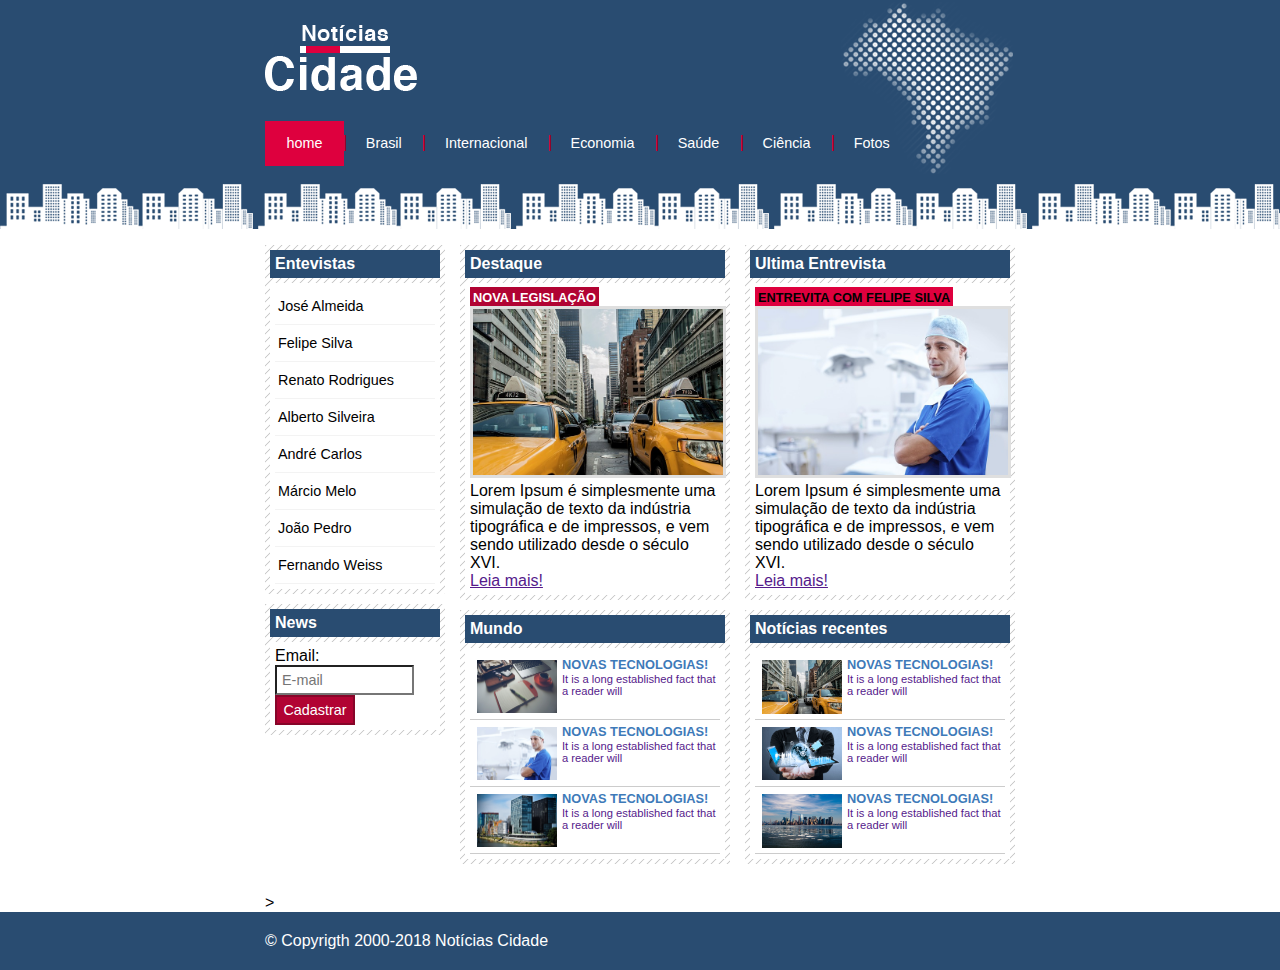
<file: index.html>
<!DOCTYPE html>
<html>
	<head>
		<meta charset="utf-8">
		<link rel="stylesheet" type="text/css" href="css/estilo.css">

		<title>Notícias Cidade - Seu site de notícias</title>
	</head>
	<body class="home">
		<!-- Início container-->
		<div id="container">
			<!-- Início topo-->
			<div id="topo">
				<h1 class="logo">Notícias Cidade</h1>
				<ul id="navegacao">
					<li class="primeiro"><a id="home" href="index.html">home</a></li>
					<li><a id="brasil" href="brasil.html">Brasil</a></li>
					<li><a id="internacional" href="internacional.html">Internacional</a></li>
					<li><a id="economia" href="economia.html">Economia</a></li>
					<li><a id="saude" href="saude.html">Saúde</a></li>
					<li><a id="ciencia" href="ciencia.html">Ciência</a></li>
					<li><a id="fotos" href="fotos.html">Fotos</a></li>
			</ul>			
			</div><!-- Fim Top-->

			<!-- Inicio Conteudo-->
			<div id="conteudo">
				<div id="primario">					
					<div class="caixa destaque">
						<h2>Destaque</h2>
						<div class="caixa-conteudo">
							<h3>Nova legislação</h3>
							<img class="imagem-principal" src="imagens/taxi.jpg" width="100%">
							<p>Lorem Ipsum é simplesmente uma simulação de texto da indústria tipográfica e de impressos, e vem sendo utilizado desde o século XVI.</p>
							<a href="">Leia mais!</a>

						</div>
					</div>

					<div class="caixa">
						<h2>Mundo</h2>
						<div class="caixa-conteudo">
							<ul id="lista-noticias">
								<li>
									<a href="">
										<img src="imagens/tecnologia.jpg" width="80">
										<h3>Novas tecnologias!</h3>
										<p>It is a long established fact that a reader will</p>
									</a>
								</li>
								<li>
									<a href="">
										<img src="imagens/doutor.jpg" width="80">
										<h3>Novas tecnologias!</h3>
										<p>It is a long established fact that a reader will</p>
									</a>
								</li>
								<li>
									<a href="">
										<img src="imagens/mundo.jpg" width="80">
										<h3>Novas tecnologias!</h3>
										<p>It is a long established fact that a reader will</p>
									</a>
								</li>
								
							</ul>

						</div>
					</div>				

				</div>
				<div id="secundario">

					<div class="caixa entrevista">
						<h2>Ultima Entrevista</h2>
						<div class="caixa-conteudo">

							<h3>Entrevita com Felipe Silva</h3>
							<img class="imagem-principal" src="imagens/doutor.jpg" width="100%">
							<p>Lorem Ipsum é simplesmente uma simulação de texto da indústria tipográfica e de impressos, e vem sendo utilizado desde o século XVI.</p>
							<a href="">Leia mais!</a>

						</div>
					</div>
					<div class="caixa">
						<h2>Notícias recentes</h2>
						<div class="caixa-conteudo">
							<ul id="lista-noticias">
								<li>
									<a href="">
										<img src="imagens/taxi.jpg" width="80">
										<h3>Novas tecnologias!</h3>
										<p>It is a long established fact that a reader will</p>
									</a>
								</li>
								<li>
									<a href="">
										<img src="imagens/5g.jpg" width="80">
										<h3>Novas tecnologias!</h3>
										<p>It is a long established fact that a reader will</p>
									</a>
								</li>
								<li>
									<a href="">
										<img src="imagens/cidade.jpg" width="80">
										<h3>Novas tecnologias!</h3>
										<p>It is a long established fact that a reader will</p>
									</a>
								</li>
								
							</ul>

						</div>
					</div>
				</div>

							
				<!-- Inicio Lateral-->

				<div id="lateral">
					<div class="caixa">
						<h2>Entevistas</h2>
						<div class="caixa-conteudo">
							<ul>
								<li><a href="">José Almeida</a>	
								</li>
								<li><a href="">Felipe Silva</a>	
								</li>
								<li><a href="">Renato Rodrigues</a>	
								</li>
								<li><a href="">Alberto Silveira</a>	
								</li>
								<li><a href="">André Carlos</a>	
								</li>
								<li><a href="">Márcio Melo</a>	
								</li>
								<li><a href="">João Pedro</a>	
								</li>
								<li><a href="">Fernando Weiss</a>	
								</li>
							</ul>
						</div>
					</div>
				<div class="caixa">
						<h2>News</h2>
						<div class="caixa-conteudo">
							<form>
								<div>
									<label for="email">Email:</label>
									<input type="text" name="email" id="email" placeholder="E-mail">
								</div>
								<div>
									<input class="submit" type="submit" value="Cadastrar">
								</div>
							</form>
						</div>
					</div>				
				</div><!-- Fim Lateral-->

			
			</div>><!-- Fim conteudo-->

			

		</div><!-- Fim container-->

	<div id="container-rodape" style="clear: both;">
		<div id="rodape">
			&copy; Copyrigth 2000-2018 Notícias Cidade
		</div>
	</div>


	</body>
</html>
</file>
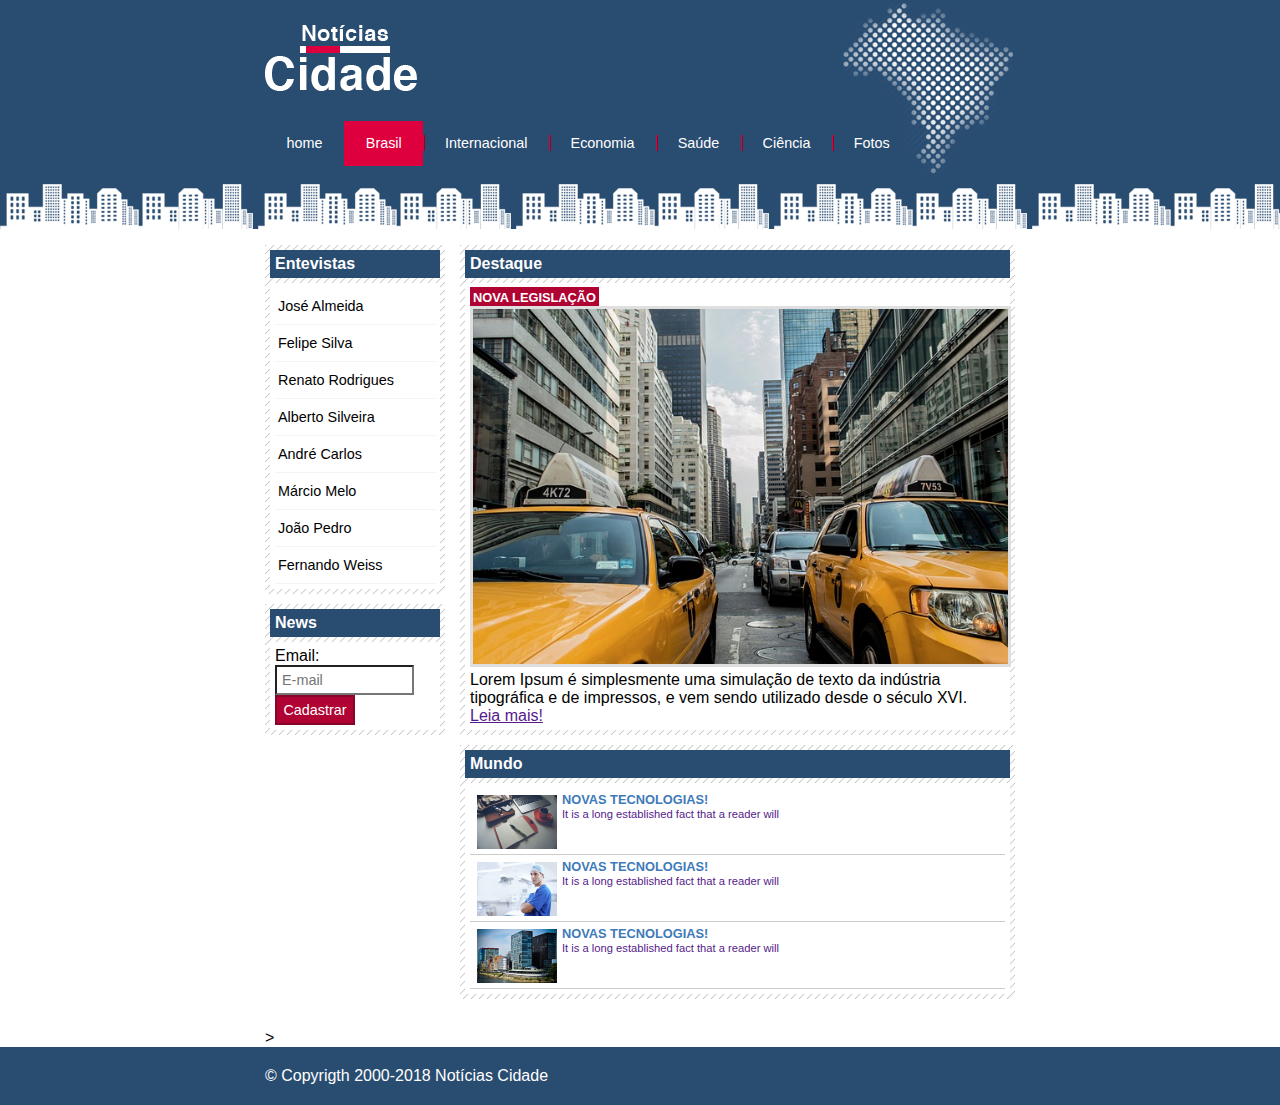
<file: brasil.html>
<!DOCTYPE html>
<html>
	<head>
		<meta charset="utf-8">
		<link rel="stylesheet" type="text/css" href="css/estilo.css">

		<title>Notícias Cidade - Seu site de notícias</title>
	</head>
	<body id="duas-colunas" class="brasil">
		<!-- Início container-->
		<div id="container">
			<!-- Início topo-->
			<div id="topo">
				<h1 class="logo">Notícias Cidade</h1>
				<ul id="navegacao">
					<li class="primeiro"><a id="home" href="index.html">home</a></li>
					<li><a id="brasil" href="brasil.html">Brasil</a></li>
					<li><a id="internacional" href="internacional.html">Internacional</a></li>
					<li><a id="economia" href="economia.html">Economia</a></li>
					<li><a id="saude" href="saude.html">Saúde</a></li>
					<li><a id="ciencia" href="ciencia.html">Ciência</a></li>
					<li><a id="fotos" href="fotos.html">Fotos</a></li>
			</ul>			
			</div><!-- Fim Top-->

			<!-- Inicio Conteudo-->
			<div id="conteudo">
				<div id="primario">					
					<div class="caixa destaque">
						<h2>Destaque</h2>
						<div class="caixa-conteudo">
							<h3>Nova legislação</h3>
							<img class="imagem-principal" src="imagens/taxi.jpg" width="100%">
							<p>Lorem Ipsum é simplesmente uma simulação de texto da indústria tipográfica e de impressos, e vem sendo utilizado desde o século XVI.</p>
							<a href="">Leia mais!</a>

						</div>
					</div>

					<div class="caixa">
						<h2>Mundo</h2>
						<div class="caixa-conteudo">
							<ul id="lista-noticias">
								<li>
									<a href="">
										<img src="imagens/tecnologia.jpg" width="80">
										<h3>Novas tecnologias!</h3>
										<p>It is a long established fact that a reader will</p>
									</a>
								</li>
								<li>
									<a href="">
										<img src="imagens/doutor.jpg" width="80">
										<h3>Novas tecnologias!</h3>
										<p>It is a long established fact that a reader will</p>
									</a>
								</li>
								<li>
									<a href="">
										<img src="imagens/mundo.jpg" width="80">
										<h3>Novas tecnologias!</h3>
										<p>It is a long established fact that a reader will</p>
									</a>
								</li>
								
							</ul>

						</div>
					</div>				

				</div>
					
				<!-- Inicio Lateral-->

				<div id="lateral">
					<div class="caixa">
						<h2>Entevistas</h2>
						<div class="caixa-conteudo">
							<ul>
								<li><a href="">José Almeida</a>	
								</li>
								<li><a href="">Felipe Silva</a>	
								</li>
								<li><a href="">Renato Rodrigues</a>	
								</li>
								<li><a href="">Alberto Silveira</a>	
								</li>
								<li><a href="">André Carlos</a>	
								</li>
								<li><a href="">Márcio Melo</a>	
								</li>
								<li><a href="">João Pedro</a>	
								</li>
								<li><a href="">Fernando Weiss</a>	
								</li>
							</ul>
						</div>
					</div>
				<div class="caixa">
						<h2>News</h2>
						<div class="caixa-conteudo">
							<form>
								<div>
									<label for="email">Email:</label>
									<input type="text" name="email" id="email" placeholder="E-mail">
								</div>
								<div>
									<input class="submit" type="submit" value="Cadastrar">
								</div>
							</form>
						</div>
					</div>				
				</div><!-- Fim Lateral-->

			
			</div>><!-- Fim conteudo-->

			

		</div><!-- Fim container-->

	<div id="container-rodape" style="clear: both;">
		<div id="rodape">
			&copy; Copyrigth 2000-2018 Notícias Cidade
		</div>
	</div>


	</body>
</html>
</file>
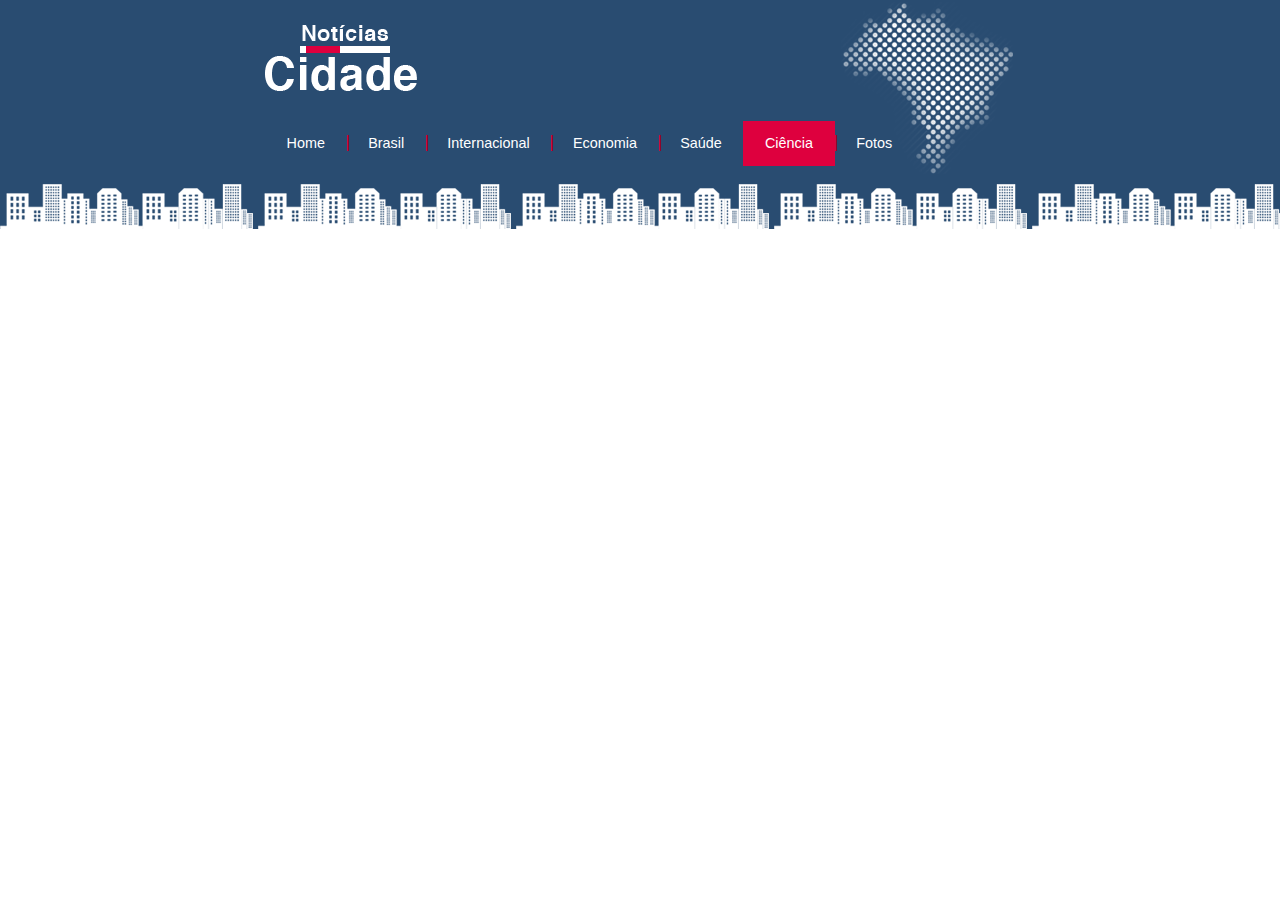
<file: ciencia.html>
<!DOCTYPE html>
<html>
	<head>
		<meta charset="utf-8">
		<link rel="stylesheet" type="text/css" href="css/estilo.css">

		<title>Notícias Cidade - Seu site de notícias</title>
	</head>
	<body class="ciencia">
		<div id="container">
			
			<div id="topo">
			<h1 class="logo">Notícias Cidade</h1>
			<ul id="navegacao">
				<li class="primeiro"><a id="home" href="index.html">Home</a></li>
				<li><a id="brasil" href="brasil.html">Brasil</a></li>
				<li><a id="internacional" href="internacional.html">Internacional</a></li>
				<li><a id="economia" href="economia.html">Economia</a></li>
				<li><a id="saude" href="saude.html">Saúde</a></li>
				<li><a id="ciencia" href="ciencia.html">Ciência</a></li>
				<li><a id="fotos" href="fotos.html">Fotos</a></li>
			</ul>			
			</div>
		</div>


	</body>
</html>
</file>
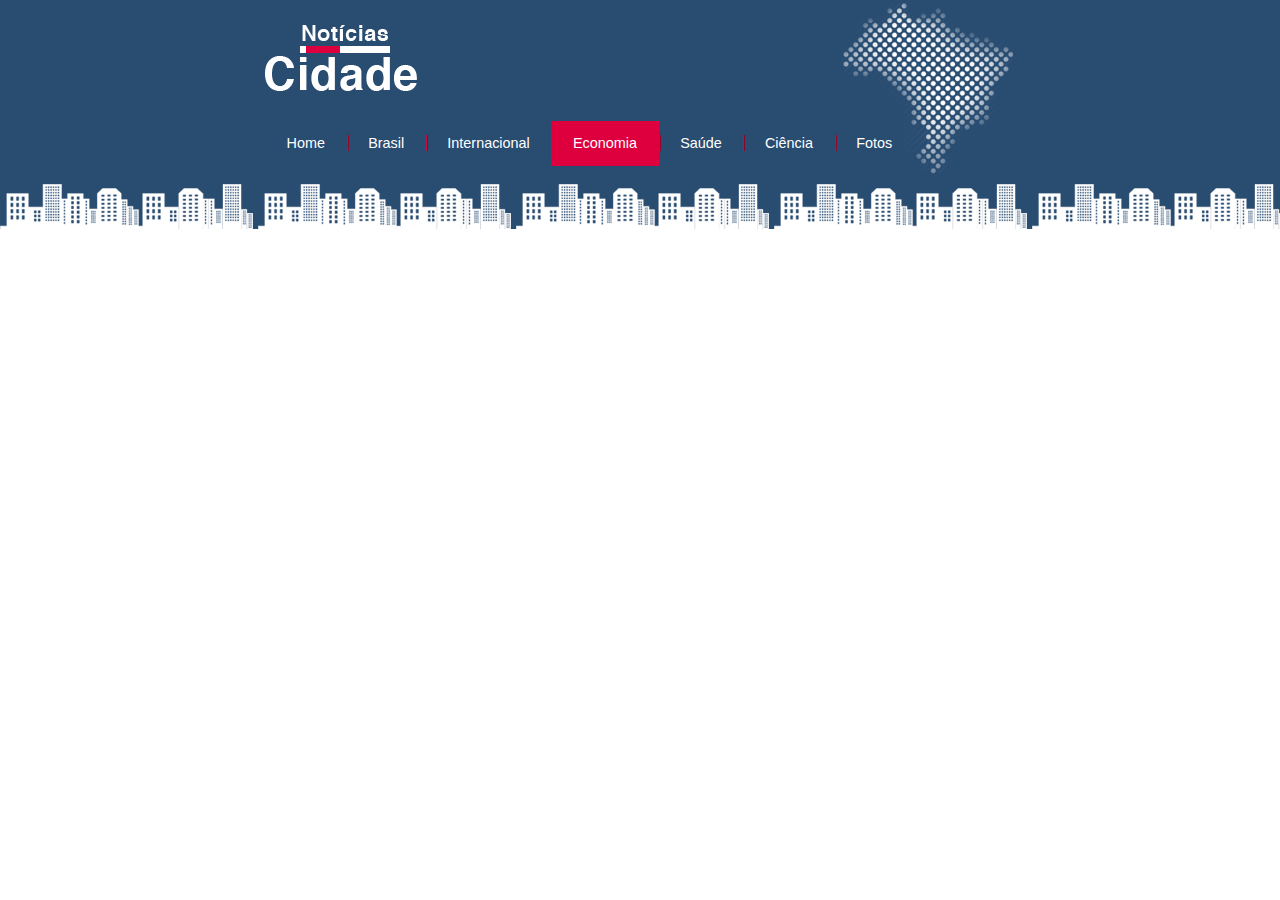
<file: economia.html>
<!DOCTYPE html>
<html>
	<head>
		<meta charset="utf-8">
		<link rel="stylesheet" type="text/css" href="css/estilo.css">

		<title>Notícias Cidade - Seu site de notícias</title>
	</head>
	<body class="economia">
		<div id="container">
			
			<div id="topo">
			<h1 class="logo">Notícias Cidade</h1>
			<ul id="navegacao">
				<li class="primeiro"><a id="home" href="index.html">Home</a></li>
				<li><a id="brasil" href="brasil.html">Brasil</a></li>
				<li><a id="internacional" href="internacional.html">Internacional</a></li>
				<li><a id="economia" href="economia.html">Economia</a></li>
				<li><a id="saude" href="saude.html">Saúde</a></li>
				<li><a id="ciencia" href="ciencia.html">Ciência</a></li>
				<li><a id="fotos" href="fotos.html">Fotos</a></li>
			</ul>			
			</div>
		</div>


	</body>
</html>
</file>
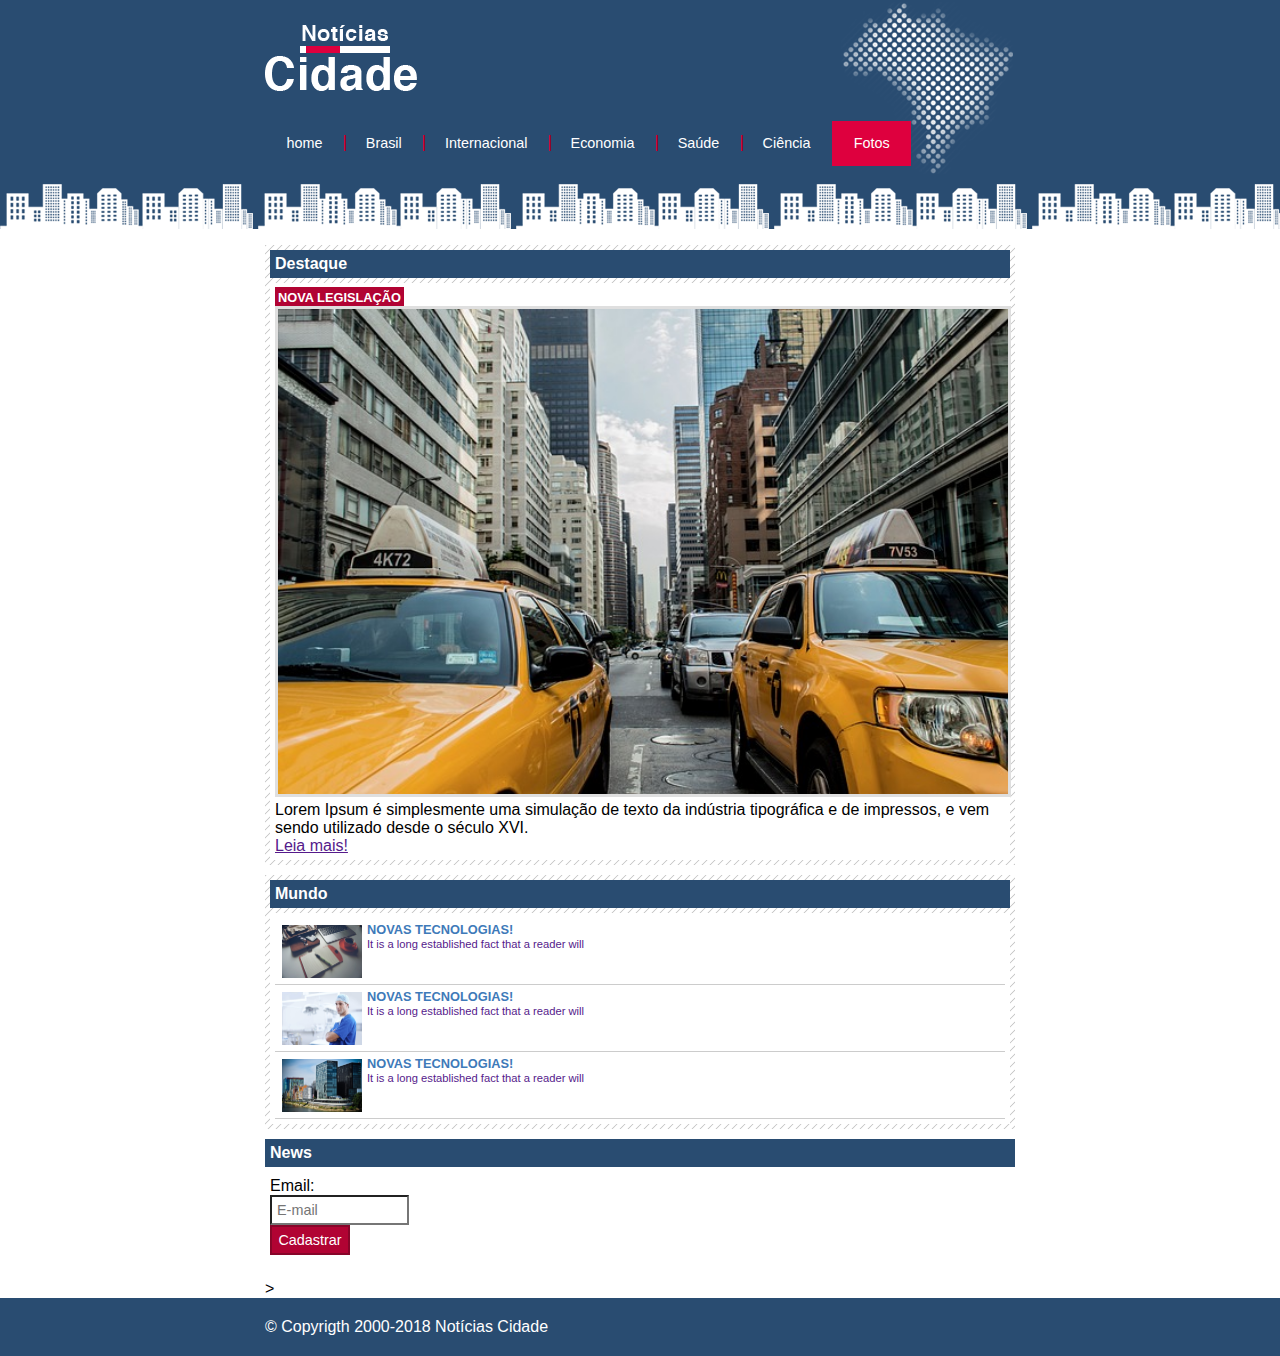
<file: fotos.html>
<!DOCTYPE html>
<html>
	<head>
		<meta charset="utf-8">
		<link rel="stylesheet" type="text/css" href="css/estilo.css">

		<title>Notícias Cidade - Seu site de notícias</title>
	</head>
	<body id="uma-coluna" class="fotos">
		<!-- Início container-->
		<div id="container">
			<!-- Início topo-->
			<div id="topo">
				<h1 class="logo">Notícias Cidade</h1>
				<ul id="navegacao">
					<li class="primeiro"><a id="home" href="index.html">home</a></li>
					<li><a id="brasil" href="brasil.html">Brasil</a></li>
					<li><a id="internacional" href="internacional.html">Internacional</a></li>
					<li><a id="economia" href="economia.html">Economia</a></li>
					<li><a id="saude" href="saude.html">Saúde</a></li>
					<li><a id="ciencia" href="ciencia.html">Ciência</a></li>
					<li><a id="fotos" href="fotos.html">Fotos</a></li>
			</ul>			
			</div><!-- Fim Top-->

			<!-- Inicio Conteudo-->
			<div id="conteudo">
				<div id="primario">					
					<div class="caixa destaque">
						<h2>Destaque</h2>
						<div class="caixa-conteudo">
							<h3>Nova legislação</h3>
							<img class="imagem-principal" src="imagens/taxi.jpg" width="100%">
							<p>Lorem Ipsum é simplesmente uma simulação de texto da indústria tipográfica e de impressos, e vem sendo utilizado desde o século XVI.</p>
							<a href="">Leia mais!</a>

						</div>
					</div>

					<div class="caixa">
						<h2>Mundo</h2>
						<div class="caixa-conteudo">
							<ul id="lista-noticias">
								<li>
									<a href="">
										<img src="imagens/tecnologia.jpg" width="80">
										<h3>Novas tecnologias!</h3>
										<p>It is a long established fact that a reader will</p>
									</a>
								</li>
								<li>
									<a href="">
										<img src="imagens/doutor.jpg" width="80">
										<h3>Novas tecnologias!</h3>
										<p>It is a long established fact that a reader will</p>
									</a>
								</li>
								<li>
									<a href="">
										<img src="imagens/mundo.jpg" width="80">
										<h3>Novas tecnologias!</h3>
										<p>It is a long established fact that a reader will</p>
									</a>
								</li>
								
							</ul>

						</div>
					</div>				

											
						<h2>News</h2>
						<div class="caixa-conteudo">
							<form>
								<div>
									<label for="email">Email:</label>
									<input type="text" name="email" id="email" placeholder="E-mail">
								</div>
								<div>
									<input class="submit" type="submit" value="Cadastrar">
								</div>
							</form>
						</div>
					</div>				
				

			
			</div>><!-- Fim conteudo-->

			

		</div><!-- Fim container-->

	<div id="container-rodape" style="clear: both;">
		<div id="rodape">
			&copy; Copyrigth 2000-2018 Notícias Cidade
		</div>
	</div>


	</body>
</html>
</file>
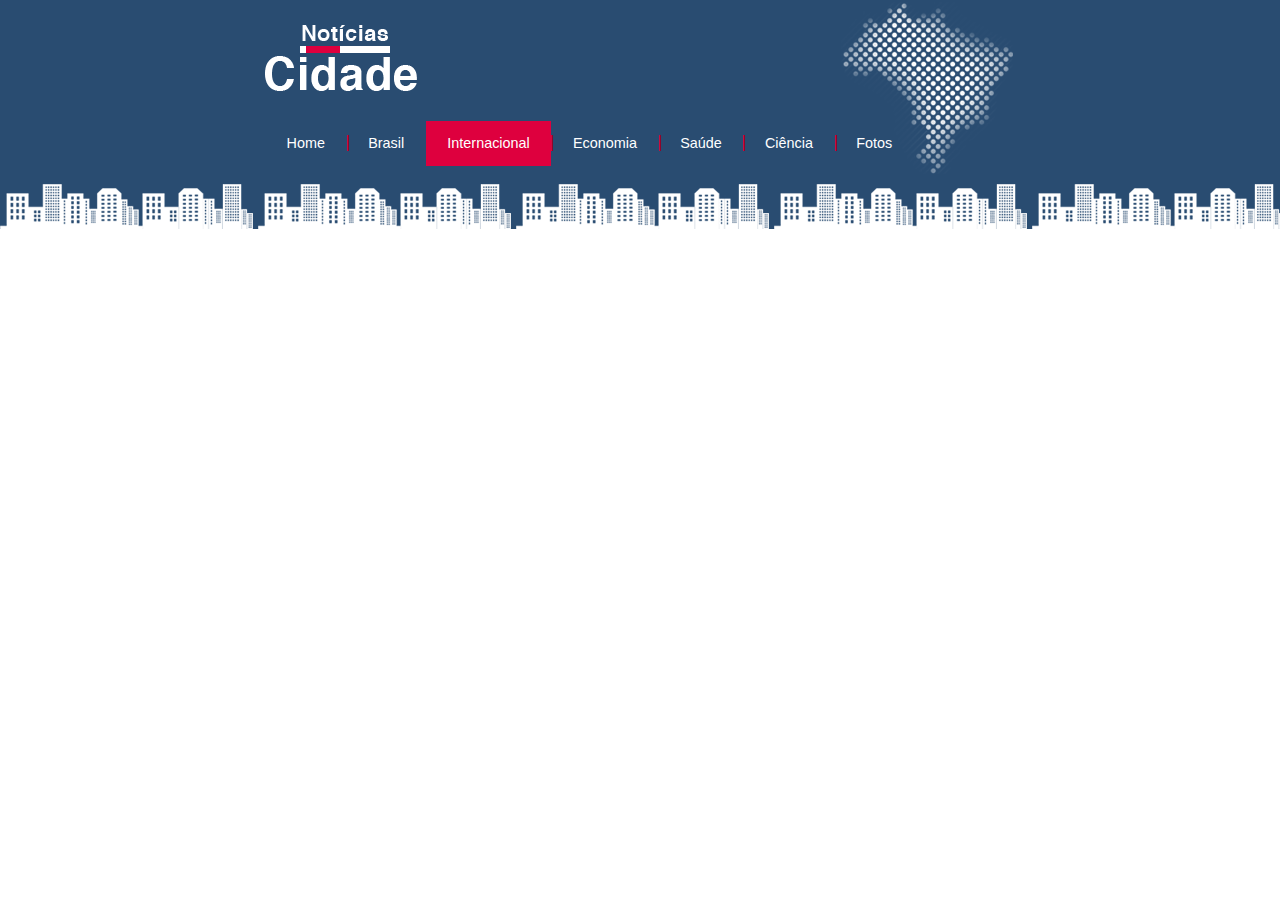
<file: internacional.html>
<!DOCTYPE html>
<html>
	<head>
		<meta charset="utf-8">
		<link rel="stylesheet" type="text/css" href="css/estilo.css">

		<title>Notícias Cidade - Seu site de notícias</title>
	</head>
	<body class="internacional">
		<div id="container">
			
			<div id="topo">
			<h1 class="logo">Notícias Cidade</h1>
			<ul id="navegacao">
				<li class="primeiro"><a id="home" href="index.html">Home</a></li>
				<li><a id="brasil" href="brasil.html">Brasil</a></li>
				<li><a id="internacional" href="internacional.html">Internacional</a></li>
				<li><a id="economia" href="economia.html">Economia</a></li>
				<li><a id="saude" href="saude.html">Saúde</a></li>
				<li><a id="ciencia" href="ciencia.html">Ciência</a></li>
				<li><a id="fotos" href="fotos.html">Fotos</a></li>
			</ul>			
			</div>
		</div>


	</body>
</html>
</file>
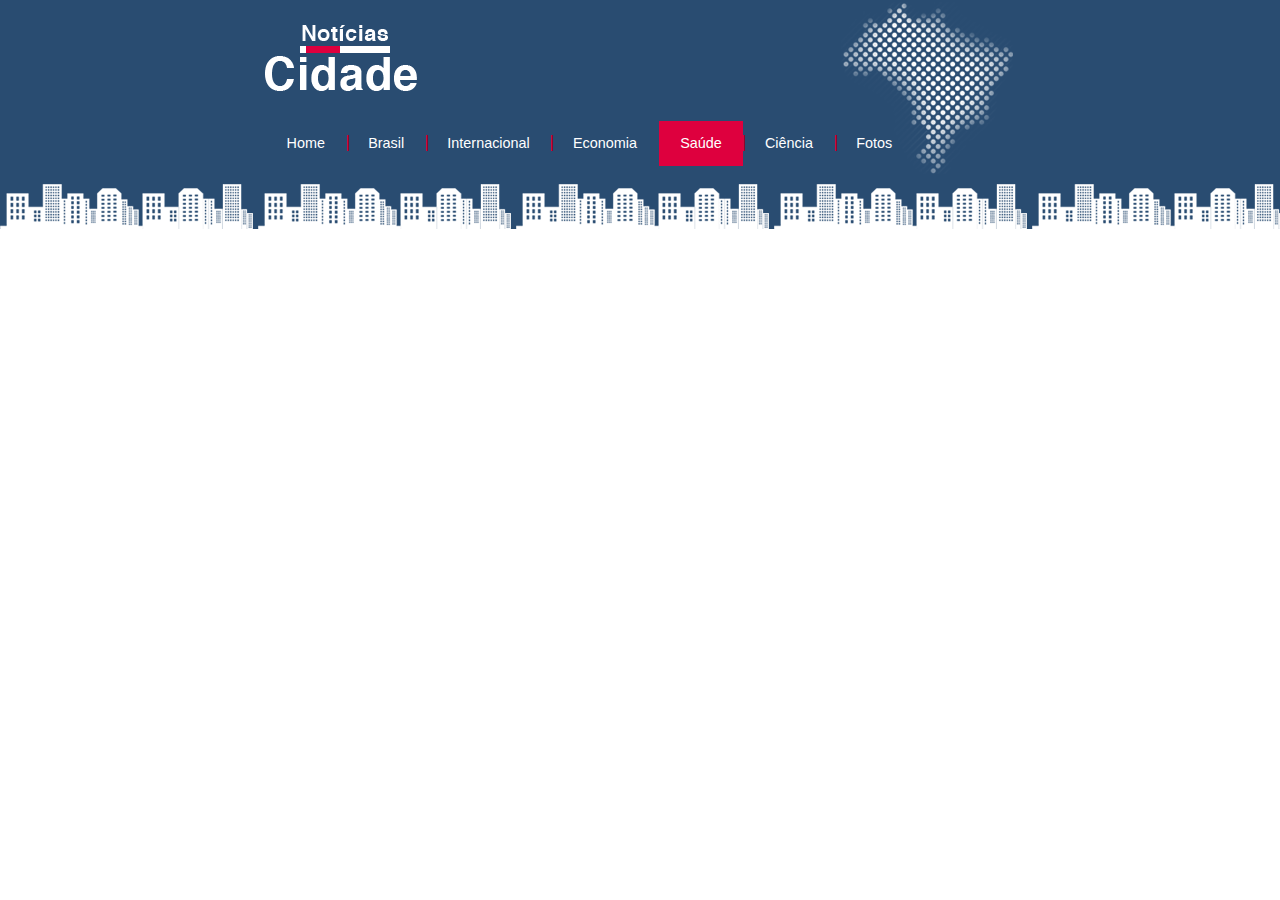
<file: saude.html>
<!DOCTYPE html>
<html>
	<head>
		<meta charset="utf-8">
		<link rel="stylesheet" type="text/css" href="css/estilo.css">

		<title>Notícias Cidade - Seu site de notícias</title>
	</head>
	<body class="saude">
		<div id="container">
			
			<div id="topo">
			<h1 class="logo">Notícias Cidade</h1>
			<ul id="navegacao">
				<li class="primeiro"><a id="home" href="index.html">Home</a></li>
				<li><a id="brasil" href="brasil.html">Brasil</a></li>
				<li><a id="internacional" href="internacional.html">Internacional</a></li>
				<li><a id="economia" href="economia.html">Economia</a></li>
				<li><a id="saude" href="saude.html">Saúde</a></li>
				<li><a id="ciencia" href="ciencia.html">Ciência</a></li>
				<li><a id="fotos" href="fotos.html">Fotos</a></li>
			</ul>			
			</div>
		</div>


	</body>
</html>
</file>
<file: css/estilo.css>
* {
	margin: 0;
	padding: 0;

}
body {
	font-family: "Trebuchet MS", Helvetica, sans-serif;
	background: #fff url(../imagens/fundo.png) repeat-x;

	}
#container {
	width: 750px;
	margin: 0 auto;
	
}
#topo {
	height: 150px;
	background: url(../imagens/detalhe-topo.png) no-repeat right top;
	padding-top: 25px;
	
}
.logo {
	width: 152px;
	height: 66px;
	background: url(../imagens/logo.png) no-repeat center;
	text-indent: -3000px;
}
ul {
	margin: 0;
	padding: 0;
	list-style: none;
	}
#topo ul {
	background: #b10333;
	margin-top: 30px;
	list-style: none;
}
#topo ul li {
	float: left;
}
#topo ul a {
	font-size: 0.9em;
	display: block;
	padding: 0.5em 1.5em;
	line-height: 2.1em;
	text-decoration: none;
	color: #fff;
	background: url(../imagens/divisor.png) no-repeat left center;
}
#topo ul .primeiro a {
	background: none;
}
#topo ul a:hover {
	color: #69001d;
}
body.home #navegacao a#home,
body.brasil #navegacao a#brasil,
body.internacional #navegacao a#internacional,
body.economia #navegacao a#economia,
body.saude #navegacao a#saude,
body.ciencia #navegacao a#ciencia,
body.fotos #navegacao a#fotos
{
	color: #fff;
	background: #de003e;
	cursor: text;
}
#conteudo{
	margin-top: 60px;
	background: #f5f5f5;
}


/*Layout e Colunas*/
#primario {
	width: 270px;
	float: left;
	margin: 0 0 20px 195px;
}

#duas-colunas #primario {
	width: 555px;
}

#uma-coluna #primario {
	width: 750px;
	margin: 0 0 20px 0px;
}
#primario {
	width: 270px;
	float: left;
	margin: 0 0 20px 195px;
}

#secundario {
	width: 270px;
	float: left;
	margin: 0 0 20px 15px;
}

#lateral {
	width: 180px;
	float: left;
	margin: 0 0 20px -750px;
}
/*Caixa*/

.caixa {
	margin: 10px 0;
	padding: 5px;
	background: #f3f3f3 url(../imagens/fundo-caixa.png);
}

h2 {
	font-size: 1em;
	background: #294c71;
	color: #fff;
	padding: 5px;
}
.caixa-conteudo {
	background: #fff;
	padding: 5px;
	margin-top: 5px;
}


/*Rodapé*/

#container-rodape {
	background: #294c71;
	padding: 20px;
}

#rodape {
	width: 750px;
	margin: 0 auto;
	color: #fff;
}
/*Menus Laterais*/

#lateral ul a {
	font-size: 0.9em;
	padding: 3px;
	display: block;
	line-height: 30px;
	color: #000;
	text-decoration: none;
	border-bottom: 1px solid #f3f3f3;
}
#lateral ul a:hover {
	background: #f9f9f9 url(../imagens/marcador.png) no-repeat left center;
	padding-left: 20px;
	color: #a1a1a1;
}
label {
	display: block;
	cursor: pointer;
}
input {
	padding: 5px;
	width: 125px;
	font-size: 0.9em;
	background-color: #fff;
}
input.submit {
	width: 80px;
	color: #fff;
	background-color: #b10333;
	border: 2px solid #870529;
}
img.imagem-principal {
	border: white 98%;
	border: 3px solid #dfdfdf;
}
h3 {
	text-transform: uppercase;
	display: inline;
	font-size: 0.8em;
	padding: 3px;
}
.destaque h3 {
	background: #b10333;
	color: #fff;
}
.entrevista h3 {
	background: #de003e;
}
#lista-noticias li {
	padding: 2px;
	border-bottom: 1px solid #ccc;
	height: 62px;
}
#lista-noticias li a img {
	float: left;
	margin: 5px;	
}

#lista-noticias li a {
	text-decoration: none;	
}
#lista-noticias li a h3{
	font-size: 0.8em;
	padding: 0;
	color: #3e7ab9;
}
#lista-noticias li a p {
	font-size: 0.7em;
}
#lista-noticias li:hover {
	background: #eeee;
	cursor: pointer;
}
</file>
